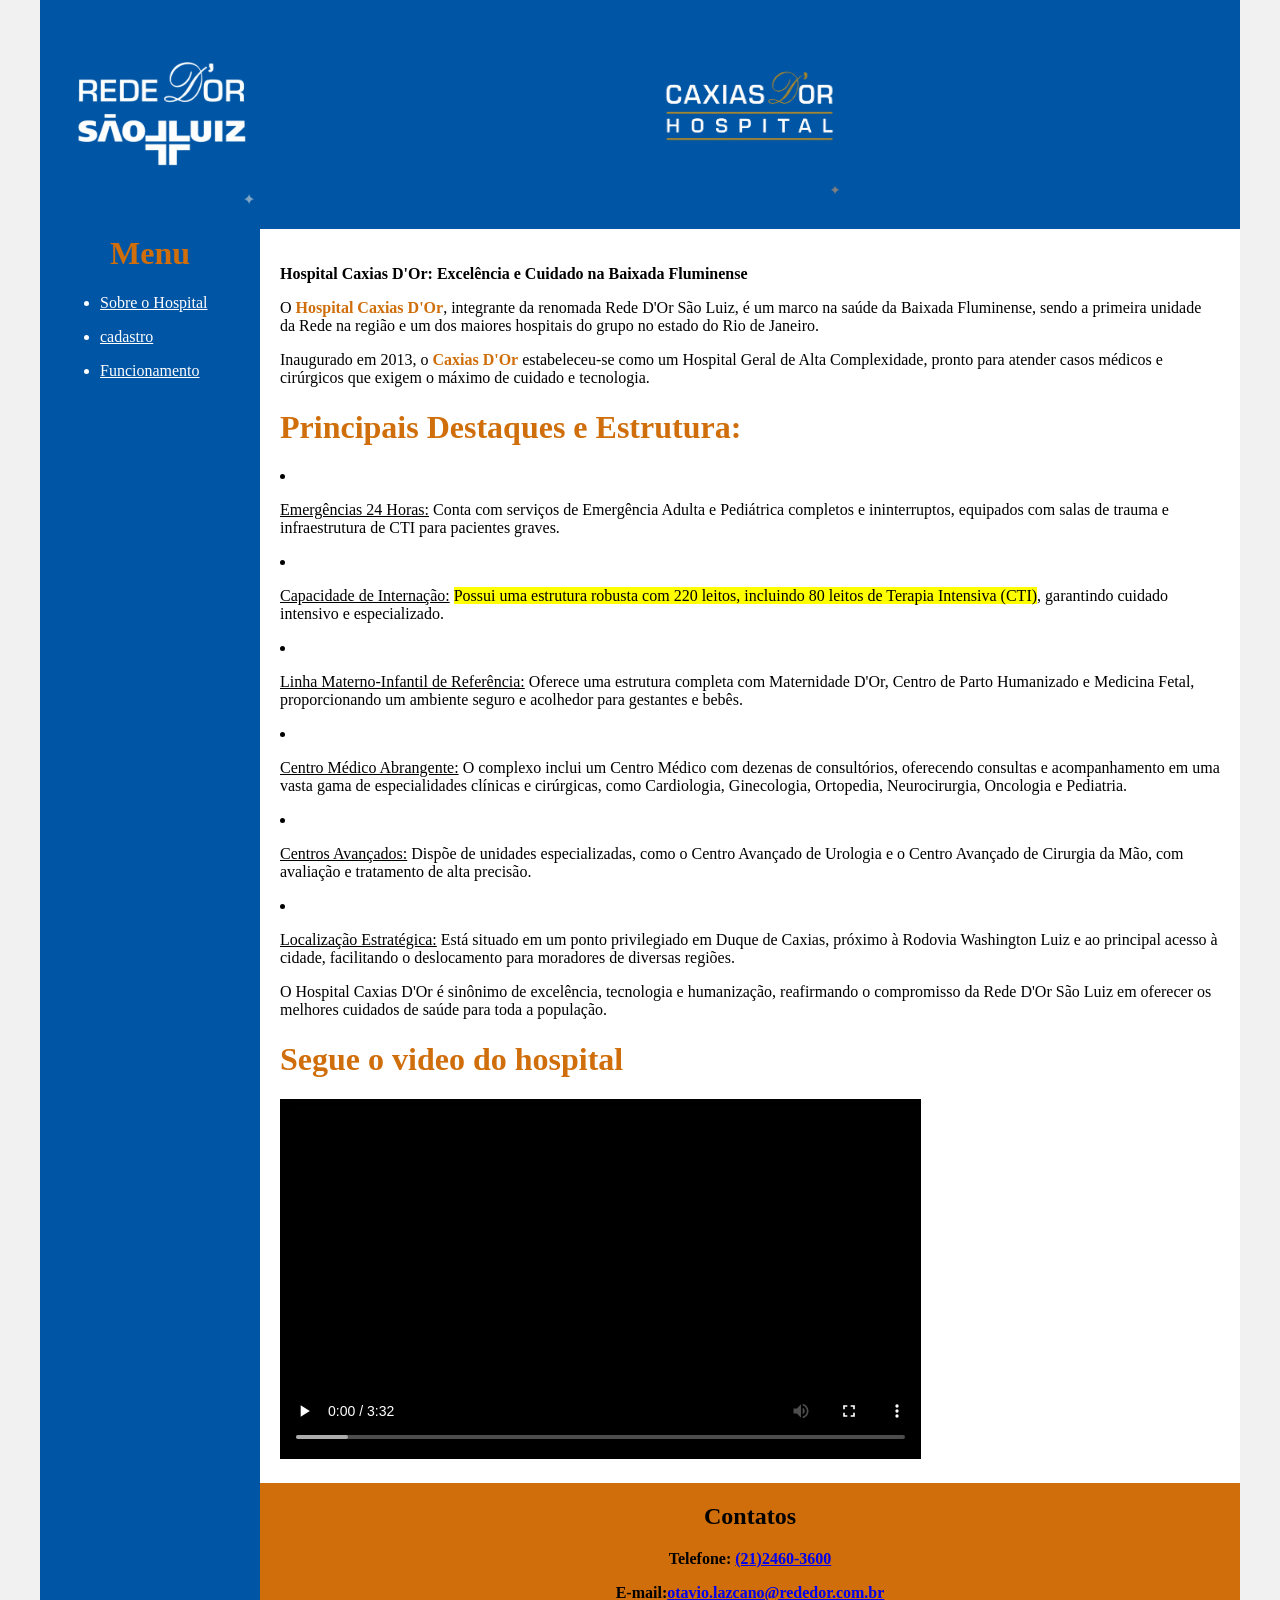
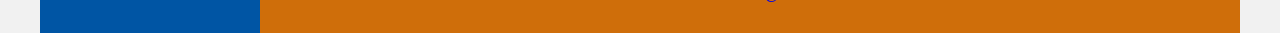
<file: index.html>
<!DOCTYPE html>
<html lang="pt-br">
<head>
    <meta charset="UTF-8">
    <meta http-equiv="X-UA-Compatible" content="IE=edge">
    <meta name="viewport" content="width=device-width, initial-scale=1.0">
    <title>Template - Utilizar como modelo</title>
    <link rel="stylesheet" href="base.css">
</head>
<body>
    <div class="wrapper">
        <div class="menu">
             <img src="logo.nv.png" width="200">
             <h1 title="Menu" align="center" style="color:rgb(207, 110, 10)">Menu</h1>
             <ul style="color:white">
                 <li><a href="about.html"><p style="color:white"><u>Sobre o Hospital</u></p></a></li>
                 <li><a href="cadastro.html"><p style="color:white"><u>cadastro</u></p></a></li>
                 <li><a href="atendimento.html"><p style="color:white"><u>Funcionamento</u></p></a></li>
            </ul>
    </div>

        <div class="main">
            <div class="header">
                    <p>
                      <h1 align="center"><a href="about.html"><img title="Melhor hospital da baixada" src="gracas.l.d.png" width="190"></a></h1>
                    </p>
            </div>
            <div class="content">
              <p><strong>Hospital Caxias D'Or: Excelência e Cuidado na Baixada Fluminense</strong><p>

                <p>O <strong style="color: rgb(207, 110, 10);">Hospital Caxias D'Or</strong>, integrante da renomada Rede D'Or São Luiz, é um marco na saúde da Baixada Fluminense, sendo a primeira unidade da Rede na região e um dos maiores hospitais do grupo no estado do Rio de Janeiro.<p>

                <p>Inaugurado em 2013, o <strong style="color: rgb(207, 110, 10)">Caxias D'Or</strong> estabeleceu-se como um Hospital Geral de Alta Complexidade, pronto para atender casos médicos e cirúrgicos que exigem o máximo de cuidado e tecnologia.</p>


                <h1 style="color: rgb(207, 110, 10);">Principais Destaques e Estrutura:</h1>

                    <lu>
                        <li><p><u>Emergências 24 Horas:</u> Conta com serviços de Emergência Adulta e Pediátrica completos e ininterruptos, equipados com salas de trauma e infraestrutura de CTI para pacientes graves.</p></li>

                        <li><p><u>Capacidade de Internação:</u> <mark>Possui uma estrutura robusta com 220 leitos, incluindo 80 leitos de Terapia Intensiva (CTI)</mark>, garantindo cuidado intensivo e especializado.</p></li>

                        <li><p><u>Linha Materno-Infantil de Referência:</u> Oferece uma estrutura completa com Maternidade D'Or, Centro de Parto Humanizado e Medicina Fetal, proporcionando um ambiente seguro e acolhedor para gestantes e bebês.</p>

                        <li><p><u>Centro Médico Abrangente:</u> O complexo inclui um Centro Médico com dezenas de consultórios, oferecendo consultas e acompanhamento em uma vasta gama de especialidades clínicas e cirúrgicas, como Cardiologia, Ginecologia, Ortopedia, Neurocirurgia, Oncologia e Pediatria.</p></li>

                        <li><p><u>Centros Avançados:</u> Dispõe de unidades especializadas, como o Centro Avançado de Urologia e o Centro Avançado de Cirurgia da Mão, com avaliação e tratamento de alta precisão.</p></li>

                        <li><p><u>Localização Estratégica:</u> Está situado em um ponto privilegiado em Duque de Caxias, próximo à Rodovia Washington Luiz e ao principal acesso à cidade, facilitando o deslocamento para moradores de diversas regiões.</p></li>
                 </lu>

                   <P>O Hospital Caxias D'Or é sinônimo de excelência, tecnologia e humanização, reafirmando o compromisso da Rede D'Or São Luiz em oferecer os melhores cuidados de saúde para toda a população.</P>
                   <h1><strong style="color: rgb(207, 110, 10);">Segue o video do hospital</strong></h1>
                   <video controls src="video caxias dor.mp4" align="center">
            </div>
    
            <div class="footer">
                <h2 align="center" title="Contatos">Contatos</h2>
                <p align="center"><strong>Telefone: <a title="clique em mim" href="https://api.whatsapp.com/send?phone=552124603600">(21)2460-3600</a></strong></p>
                <p title="clique em mim" align="center"><strong>E-mail:<a href="mailto:otavio.lazcano@rededor.com.br">otavio.lazcano@rededor.com.br</a></strong></p>
            </div>
        </div>
    </div>
</body>
</html>
</file>
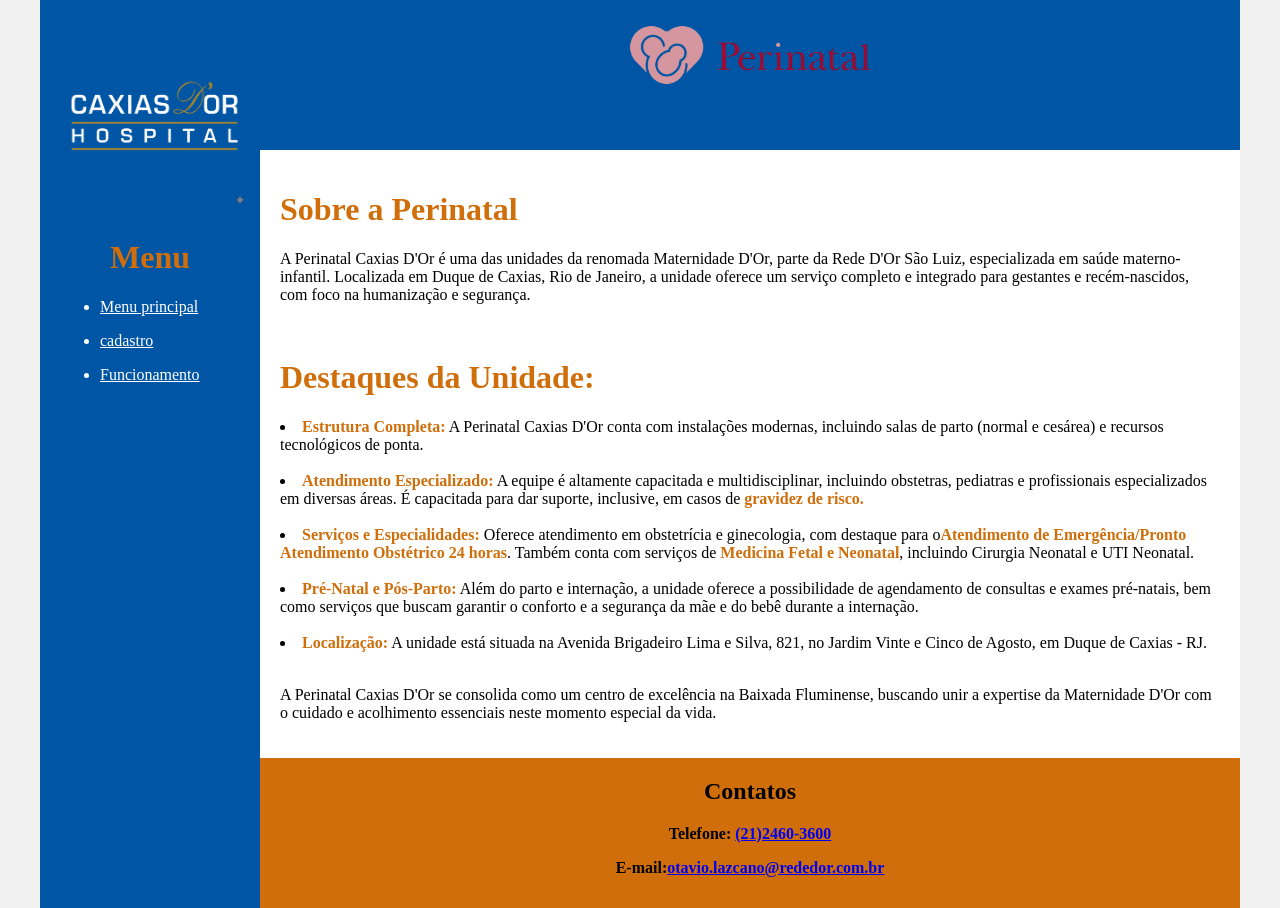
<file: about.html>
<!DOCTYPE html>
<html lang="pt-br">
<head>
    <meta charset="UTF-8">
    <meta http-equiv="X-UA-Compatible" content="IE=edge">
    <meta name="viewport" content="width=device-width, initial-scale=1.0">
    <title>Template - Utilizar como modelo</title>
    <link rel="stylesheet" href="base.css">
</head>
<body>
    <div class="wrapper">
        <div class="menu">
             <h1 align="center"><a href="about.html"><img title="Melhor hospital da baixada" src="gracas.l.d.png" width="190"></a></h1>
             <h1 title="Menu" align="center" style="color:rgb(207, 110, 10)">Menu</h1>
             <ul style="color:white">
                 <li><a href="index.html"><p style="color:white"><u>Menu principal</u></p></a></li>
                 <li><a href="cadastro.html"><p style="color:white"><u>cadastro</u></p></a></li>
                 <li><a href="atendimento.html"><p style="color:white"><u>Funcionamento</u></p></a></li>
            </ul>
    </div>

        <div class="main">
            <div class="header" >
                     <h1 align="center"><a href="about.html"><img title="Melhor hospital da baixada" src="perinatal.png" width="250"></a></h1>
            </div>
            <div class="content">
                <h1 style="color: rgb(207, 110, 10);">Sobre a Perinatal</h1>
               <p>A Perinatal Caxias D'Or é uma das unidades da renomada Maternidade D'Or, parte da Rede D'Or São Luiz, especializada em saúde materno-infantil. Localizada em Duque de Caxias, Rio de Janeiro, a unidade oferece um serviço completo e integrado para gestantes e recém-nascidos, com foco na humanização e segurança.</p><br>

                <h1 style="color: rgb(207, 110, 10)">Destaques da Unidade:</h1>
                <lu>
                    <li><strong style="color: rgb(207, 110, 10)">Estrutura Completa:</strong> A Perinatal Caxias D'Or conta com instalações modernas, incluindo salas de parto (normal e cesárea) e recursos tecnológicos de ponta.</li><br>

                    <li><strong style="color: rgb(207, 110, 10)">Atendimento Especializado:</strong> A equipe é altamente capacitada e multidisciplinar, incluindo obstetras, pediatras e profissionais especializados em diversas áreas. É capacitada para dar suporte, inclusive, em casos de <strong style="color: rgb(207, 110, 10)">gravidez de risco.</strong></li><br>

                    <li> <strong style="color: rgb(207, 110, 10)">Serviços e Especialidades:</strong> Oferece atendimento em obstetrícia e ginecologia, com destaque para o<strong style="color: rgb(207, 110, 10)">Atendimento de Emergência/Pronto Atendimento Obstétrico 24 horas</strong>. Também conta com serviços de <strong style="color: rgb(207, 110, 10)">Medicina Fetal e Neonatal</strong>, incluindo Cirurgia Neonatal e UTI Neonatal.</li><br>

                    <li><strong style="color: rgb(207, 110, 10)">Pré-Natal e Pós-Parto:</strong> Além do parto e internação, a unidade oferece a possibilidade de agendamento de consultas e exames pré-natais, bem como serviços que buscam garantir o conforto e a segurança da mãe e do bebê durante a internação.</li><br>

                    <li><strong style="color: rgb(207, 110, 10)">Localização:</strong> A unidade está situada na Avenida Brigadeiro Lima e Silva, 821, no Jardim Vinte e Cinco de Agosto, em Duque de Caxias - RJ.</li><br>
                <lu>       
                    <p> A Perinatal Caxias D'Or se consolida como um centro de excelência na Baixada Fluminense, buscando unir a expertise da Maternidade D'Or com o cuidado e acolhimento essenciais neste momento especial da vida.</p>      
            </div>
    
            <div class="footer">
                <h2 align="center" title="Contatos">Contatos</h2>
                <p align="center"><strong>Telefone: <a title="clique em mim" href="https://api.whatsapp.com/send?phone=552124603600">(21)2460-3600</a></strong></p>
                <p title="clique em mim" align="center"><strong>E-mail:<a href="mailto:otavio.lazcano@rededor.com.br">otavio.lazcano@rededor.com.br</a></strong></p>
            </div>
        </div>
    </div>
</body>
</html>
</file>
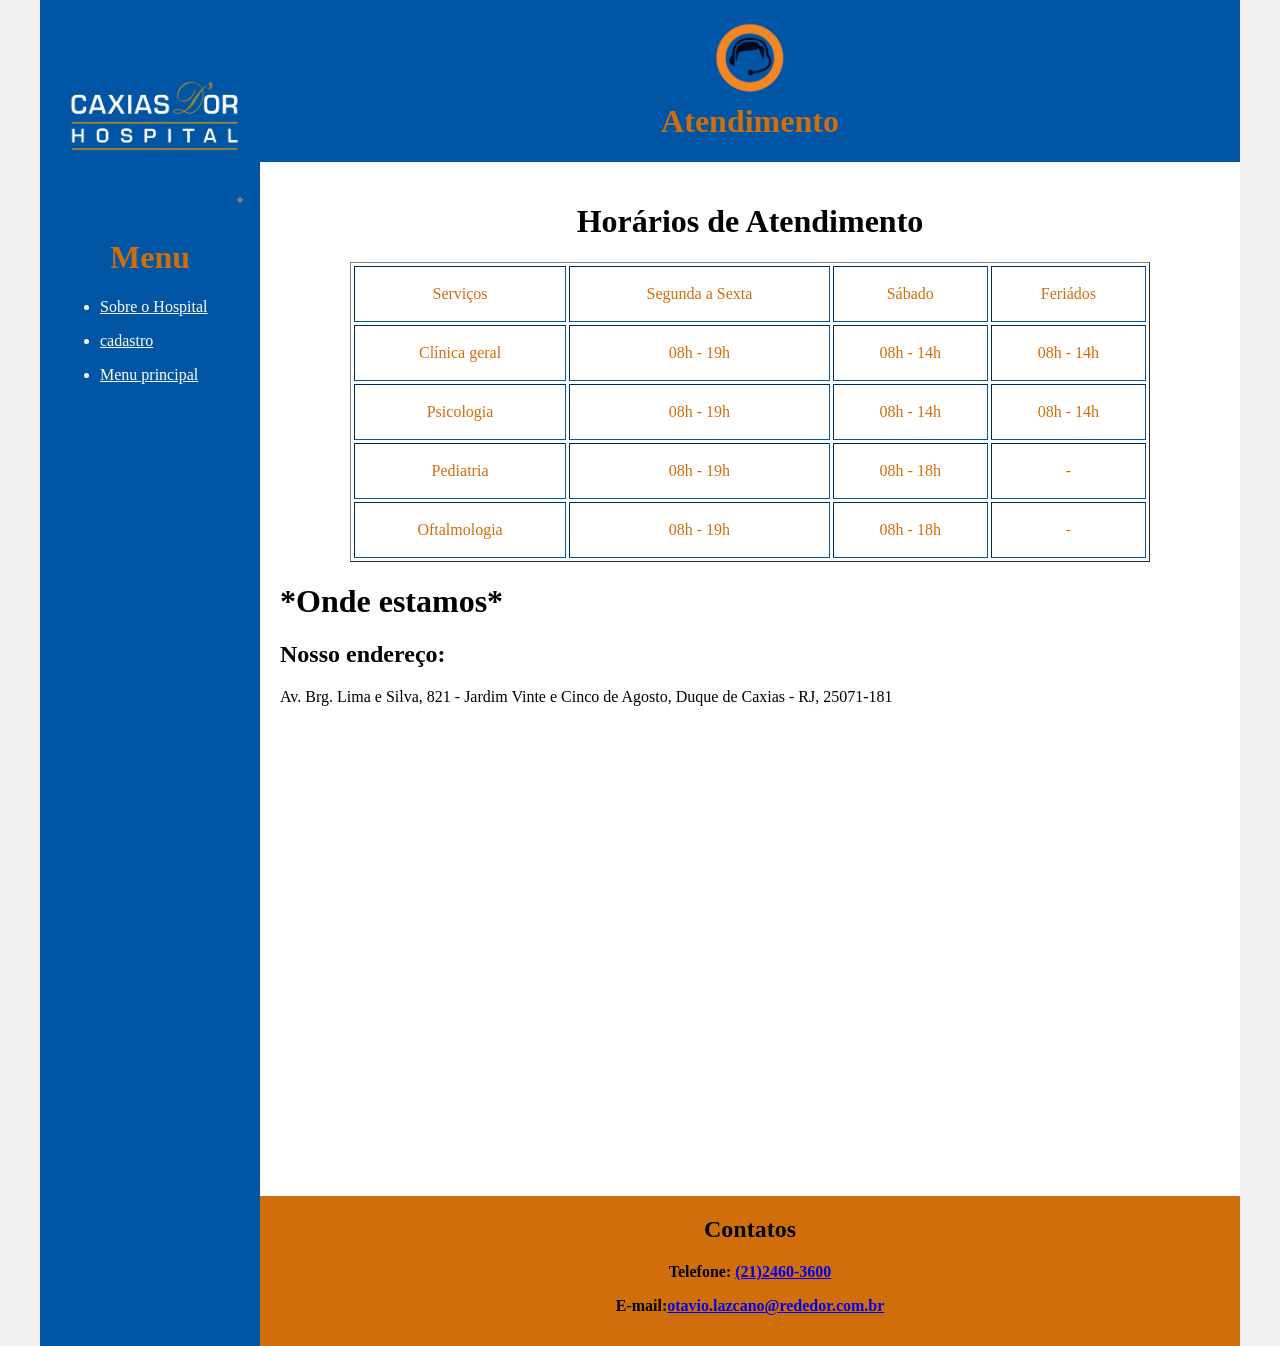
<file: atendimento.html>
<!DOCTYPE html>
<html lang="pt-br">
<head>
    <meta charset="UTF-8">
    <meta http-equiv="X-UA-Compatible" content="IE=edge">
    <meta name="viewport" content="width=device-width, initial-scale=1.0">
    <title>Template - Utilizar como modelo</title>
    <link rel="stylesheet" href="base.css">
</head>
<body>
    <div class="wrapper">
        <div class="menu">
             <h1 align="center"><a href="about.html"><img title="Melhor hospital da baixada" src="gracas.l.d.png" width="190"></a></h1>
             <h1 title="Menu" align="center" style="color:rgb(207, 110, 10)">Menu</h1>
             <ul style="color:white">
                 <li><a href="about.html"><p style="color:white"><u>Sobre o Hospital</u></p></a></li>
                 <li><a href="cadastro.html"><p style="color:white"><u>cadastro</u></p></a></li>
                 <li><a href="index.html"><p style="color:white"><u>Menu principal</u></p></a></li>
            </ul>
    </div>

        <div class="main">
            <div class="header">
                      <h1 align="center" style="color: rgb(207, 110, 10);"><a href="about.html"><img title="Melhor hospital da baixada" src="atendimento.png" width="70"></a><br> Atendimento</h1>
            </div>
            <div class="content">
              <span> 
                <h1 align="center">Horários de Atendimento</h1>
                  <table style="color: rgb(207, 110, 10);" align="center" border="1" title="Horario de funcionamento" cellspacing="3" width="800" height="300">
                    <tbody style="border-color: rgb(0, 85, 164);"> 
                        <tr align="center" width="100">
                            
                            <td width="">Serviços</td>
                            <td>Segunda a Sexta</td>
                            <td>Sábado</td>
                            <td>Feriádos</td>
                        </tr>
                        <tr align="center" width="100">
                            <td>Clínica geral</td>
                            <td>08h - 19h</td>
                            <td> 08h - 14h</td>
                            <td>08h - 14h</td>
                        </tr>
                        <tr align="center" width="100">
                            <td>Psicologia</td>
                            <td> 08h - 19h</td>
                            <td>08h - 14h</td>
                            <td>08h - 14h</td>
                        </tr>
                        <tr align="center" width="100">
                            <td>Pediatria</td>
                            <td>08h - 19h</td>
                            <td>08h - 18h</td>
                            <td> - </td>
                        </tr>
                        <tr align="center" width="100">
                            <td>Oftalmologia</td>
                            <td>08h - 19h</td>
                            <td>08h - 18h</td>
                            <td> - </td>
                        </tr>
                    </tbody>
                  </table>
              </span>
              <h1>*Onde estamos*</h1>
              <h2>Nosso endereço:</h2>
              <p>Av. Brg. Lima e Silva, 821 - Jardim Vinte e Cinco de Agosto, Duque de Caxias - RJ, 25071-181</p>
              <iframe src="https://www.google.com/maps/embed?pb=!1m18!1m12!1m3!1d3678.1906300834553!2d-43.29935712390579!3d-22.79539923390123!2m3!1f0!2f0!3f0!3m2!1i1024!2i768!4f13.1!3m3!1m2!1s0x997af151cf706b%3A0x2246f86acd0018cb!2sHospital%20Caxias%20D&#39;Or%3A%20Pronto%20Atendimento%2C%20Emerg%C3%AAncia%2C%20Maternidade%20Duque%20de%20Caxias%20RJ!5e0!3m2!1sen!2sbr!4v1761296465068!5m2!1sen!2sbr" width="600" height="450" style="border:0;" allowfullscreen="" loading="lazy" referrerpolicy="no-referrer-when-downgrade"></iframe>
            </div>
    
            <div class="footer">
                <h2 align="center" title="Contatos">Contatos</h2>
                <p align="center"><strong>Telefone: <a title="clique em mim" href="https://api.whatsapp.com/send?phone=552124603600">(21)2460-3600</a></strong></p>
                <p title="clique em mim" align="center"><strong>E-mail:<a href="mailto:otavio.lazcano@rededor.com.br">otavio.lazcano@rededor.com.br</a></strong></p>
            </div>
        </div>
    </div>
</body>
</html>
</file>
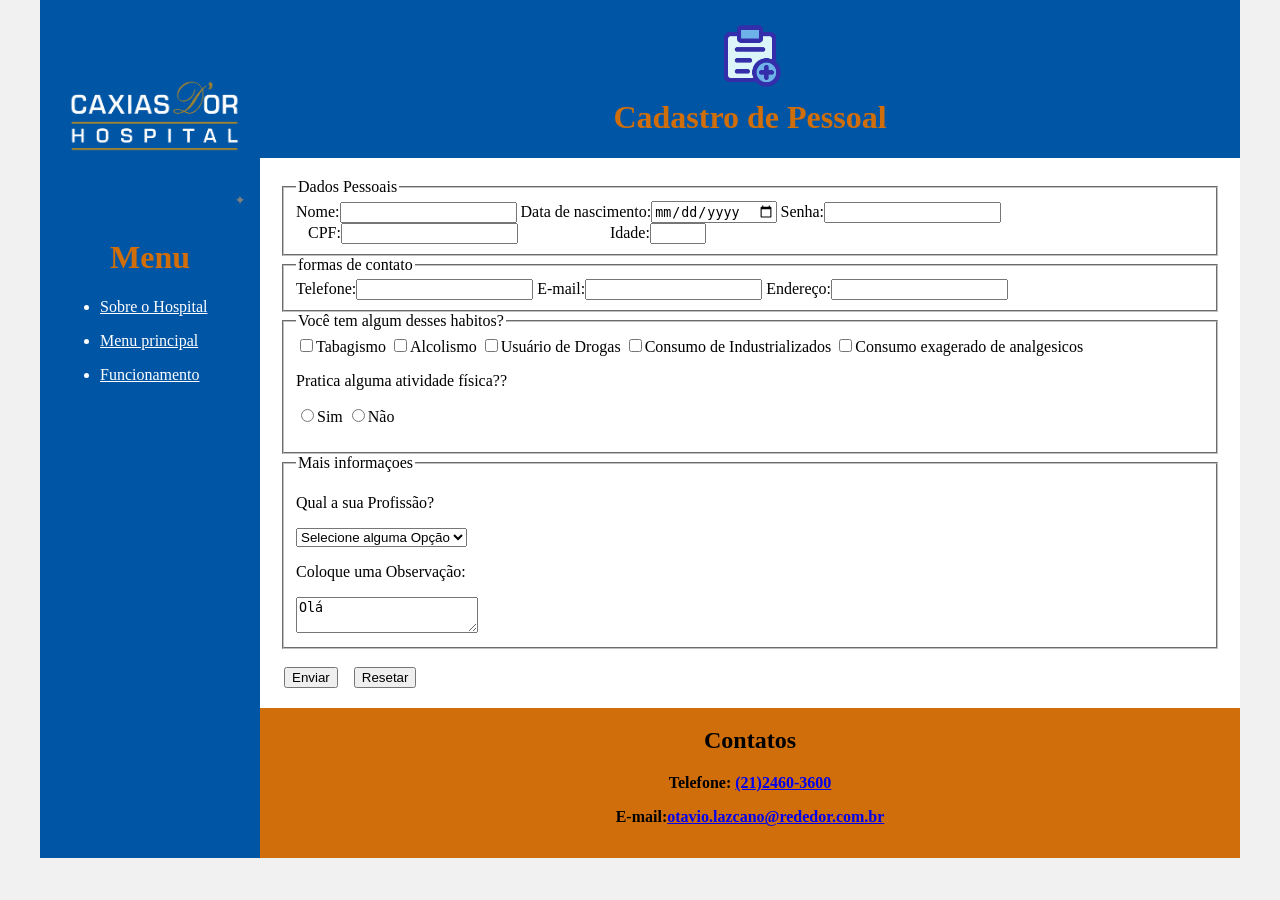
<file: cadastro.html>
<!DOCTYPE html>
<html lang="pt-br">
<head>
    <meta charset="UTF-8">
    <meta http-equiv="X-UA-Compatible" content="IE=edge">
    <meta name="viewport" content="width=device-width, initial-scale=1.0">
    <title>Template - Utilizar como modelo</title>
    <link rel="stylesheet" href="base.css">
</head>
<body>
    <div class="wrapper">
        <div class="menu">
             <h1 align="center"><a href="about.html"><img title="Melhor hospital da baixada" src="gracas.l.d.png" width="190"></a></h1>
             <h1 title="Menu" align="center" style="color:rgb(207, 110, 10)">Menu</h1>
             <ul style="color:white">
                 <li><a href="about.html"><p style="color:white"><u>Sobre o Hospital</u></p></a></li>
                 <li><a href="index.html"><p style="color:white"><u>Menu principal</u></p></a></li>
                 <li><a href="atendimento.html"><p style="color:white"><u>Funcionamento</u></p></a></li>
            </ul>
    </div>

        <div class="main">
            <div class="header">
                    
                  <h1 align="center" style="color: rgb(207, 110, 10);"><a href="about.html"><img title="Cadastro de Pessoal" src="18146012.png" width="70"></a><br>Cadastro de Pessoal</h1>
                   
            </div>
            <div class="content">
                <form name="cadastro" value="cadastro" target="_self" method="post" action="#">
               <fieldset title="coloque suas informaçoes" name="informaçoes_pessoais">

                  <legend>Dados Pessoais</legend>

                    <label>Nome:<input type="text" name="nome" valor="nome" min="10" max="25"></label>
                    <label>Data de nascimento:<input type="date" name="data_nas" value="Data_nas"></label>
                    <label>Senha:<input type="password" min="5"></label><br>
                    &nbsp&nbsp&nbsp<label>CPF:<input type="tel" name="cpf" ></label>
                    &nbsp&nbsp&nbsp&nbsp&nbsp&nbsp&nbsp&nbsp&nbsp&nbsp&nbsp&nbsp&nbsp&nbsp&nbsp&nbsp&nbsp&nbsp&nbsp&nbsp&nbsp&nbsp<label>Idade:<input type="number" name="idade" value="idade" min="18" max="100"></label> 
                </fieldset>

               <fieldset title="informações de contato e locação">

                    <legend>formas de contato</legend>
                    
                    <label>Telefone:<input type="tel" name="tel"></label>
                    <label>E-mail:<input type="email" name="E-mail"></label>
                    <label>Endereço:<input type="text"></label>
               </fieldset>

              <fieldset title="informações de contato e locação">

                    <legend>Você tem algum desses habitos?</legend>
                    <label><input type="checkbox" name="saude" value="tabaco">Tabagismo</label>
                    <label><input type="checkbox" name="saude" value="alcool">Alcolismo</label>
                    <label><input type="checkbox" name="saude" value="drogasi">Usuário de Drogas</label>
                    <label><input type="checkbox" name="saude" value="ind">Consumo de Industrializados</label>
                    <label><input type="checkbox" name="saude" value="anal">Consumo exagerado de analgesicos</label><br>
                     
                    <p>Pratica alguma atividade física??<p>
                    <label><input type="radio" name="treino" value="sim">Sim</label>                   
                    <label><input type="radio" name="treino" value="não">Não</label>
               </fieldset>
               <fieldset>
                <legend>Mais informaçoes</legend>
               <p>Qual a sua Profissão?</p>
               <select>
                 <option selected value>Selecione alguma Opção</option>
                 <option valor="TI">Tecnico em TI</option>
                 <option valor="Policial">Policial</option>
                 <option valor="Médico">Médico</option>
                 <option valor="Outros">Outros</option>
               </select>
               <p>Coloque uma Observação:</p>
               <label><textarea name="assunto">Olá</textarea></label>
               </fieldset><br>
               &nbsp<button type="submit">Enviar</button>
               &nbsp&nbsp&nbsp<button type="reset">Resetar</button>
            </div>
    
            <div class="footer">
                <h2 align="center" title="Contatos">Contatos</h2>
                <p align="center"><strong>Telefone: <a title="clique em mim" href="https://api.whatsapp.com/send?phone=552124603600">(21)2460-3600</a></strong></p>
                <p title="clique em mim" align="center"><strong>E-mail:<a href="mailto:otavio.lazcano@rededor.com.br">otavio.lazcano@rededor.com.br</a></strong></p>
            </div>
        </div>
    </div>
</body>
</html>
</file>
<file: base.css>
html, body {
    margin: 0;
}
body {
    background-color: #f1f1f1;
    display: flex;
    justify-content: center;
}

.wrapper {
    width: 1200px;
    display: flex;
    margin: 0 auto;
    background-color: aquamarine;
}
.main {
    display: flex;
    flex-flow: column;
    width: 85%;
}
.menu {
    width: 15%;
    background-color: rgb(0, 85, 164);
    padding: 10px 20px 0px;
}
.header {
    background-color: rgb(0, 85, 164);
    min-height: 150px;
}
.content {
    background-color: white;
    min-height: 300px;
    padding: 20px;
}
.footer {
    background-color: rgb(207, 110, 10);
    min-height: 150px;
}
</file>
